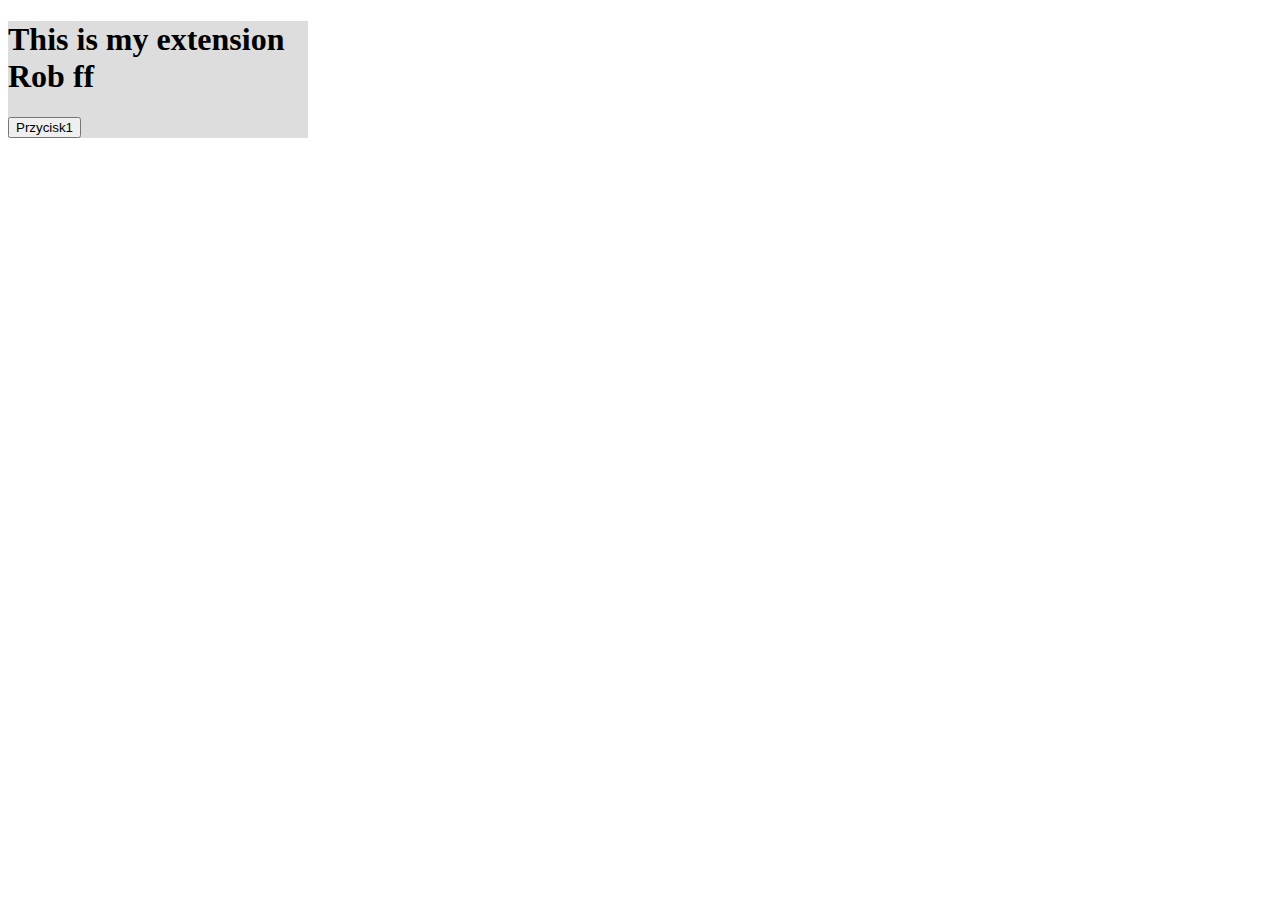
<file: popup.html>
<!doctype html>
<html>
  <head>
    <title>My extension</title>
    <script src="ext1.js"></script>
  </head>
  <body>
  <div style="background-color: #ddd; width:300px">
    <h1>This is my extension Rob ff</h1>
    <button id="btn1">Przycisk1</button>
  </div>
  </body>
</html>
</file>
